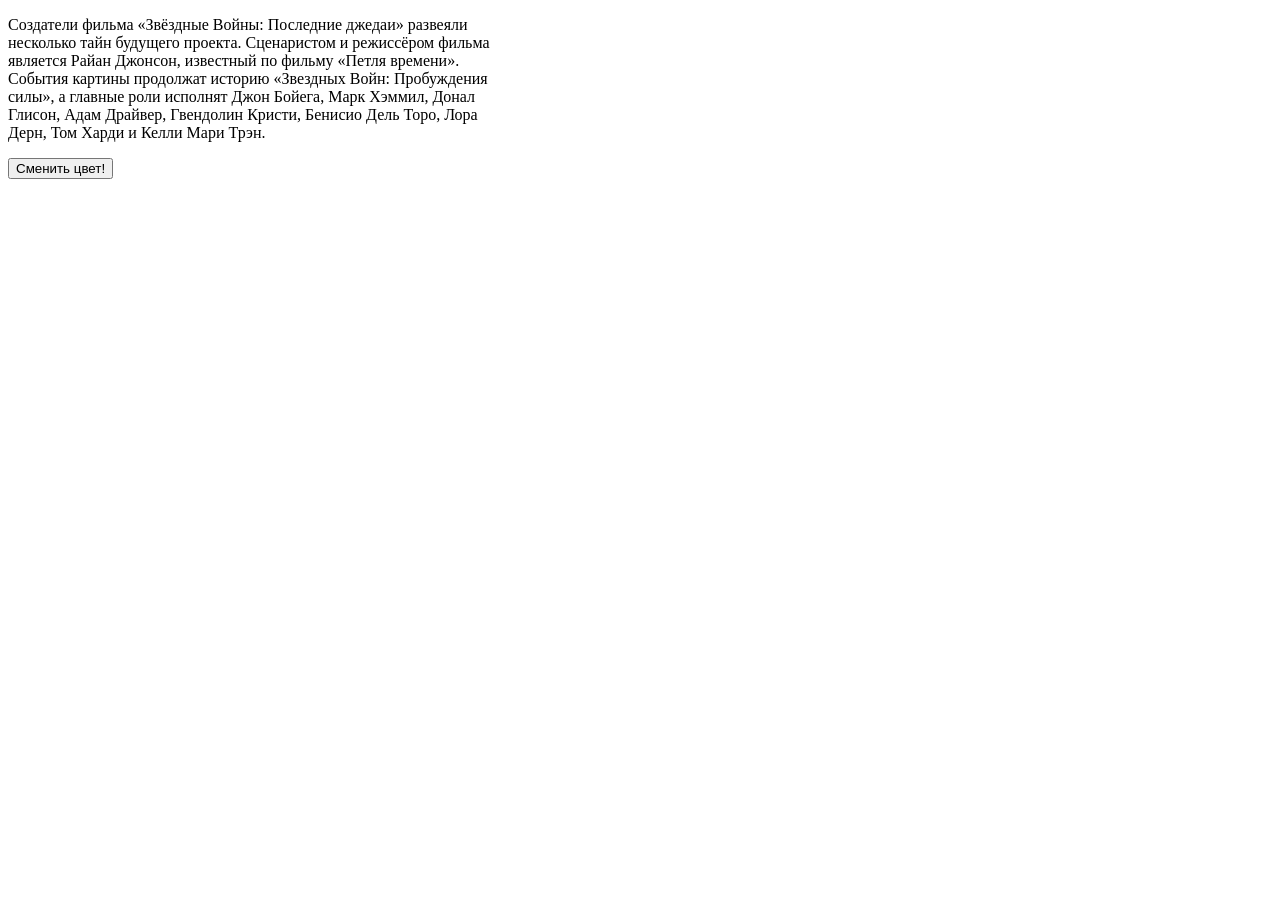
<file: practice1.html>
<!DOCTYPE html>
<html lang="en">
<head>
  <meta charset="UTF-8">
  <link rel="stylesheet" href="css/style.css">
  <script src="js/script.js"></script>
</head>
<body>
<p class="test_text" id="text">
  Создатели фильма «Звёздные Войны: Последние джедаи» развеяли несколько
  тайн будущего проекта. Сценаристом и режиссёром фильма является Райан
  Джонсон, известный по фильму «Петля времени». События картины продолжат
  историю «Звездных Войн: Пробуждения силы», а главные роли исполнят Джон
  Бойега, Марк Хэммил, Донал Глисон, Адам Драйвер, Гвендолин Кристи,
  Бенисио Дель Торо, Лора Дерн, Том Харди и Келли Мари Трэн.
</p>
<input type="button" onclick="change_color()" value="Сменить цвет!"/>
</body>
</html>
</file>
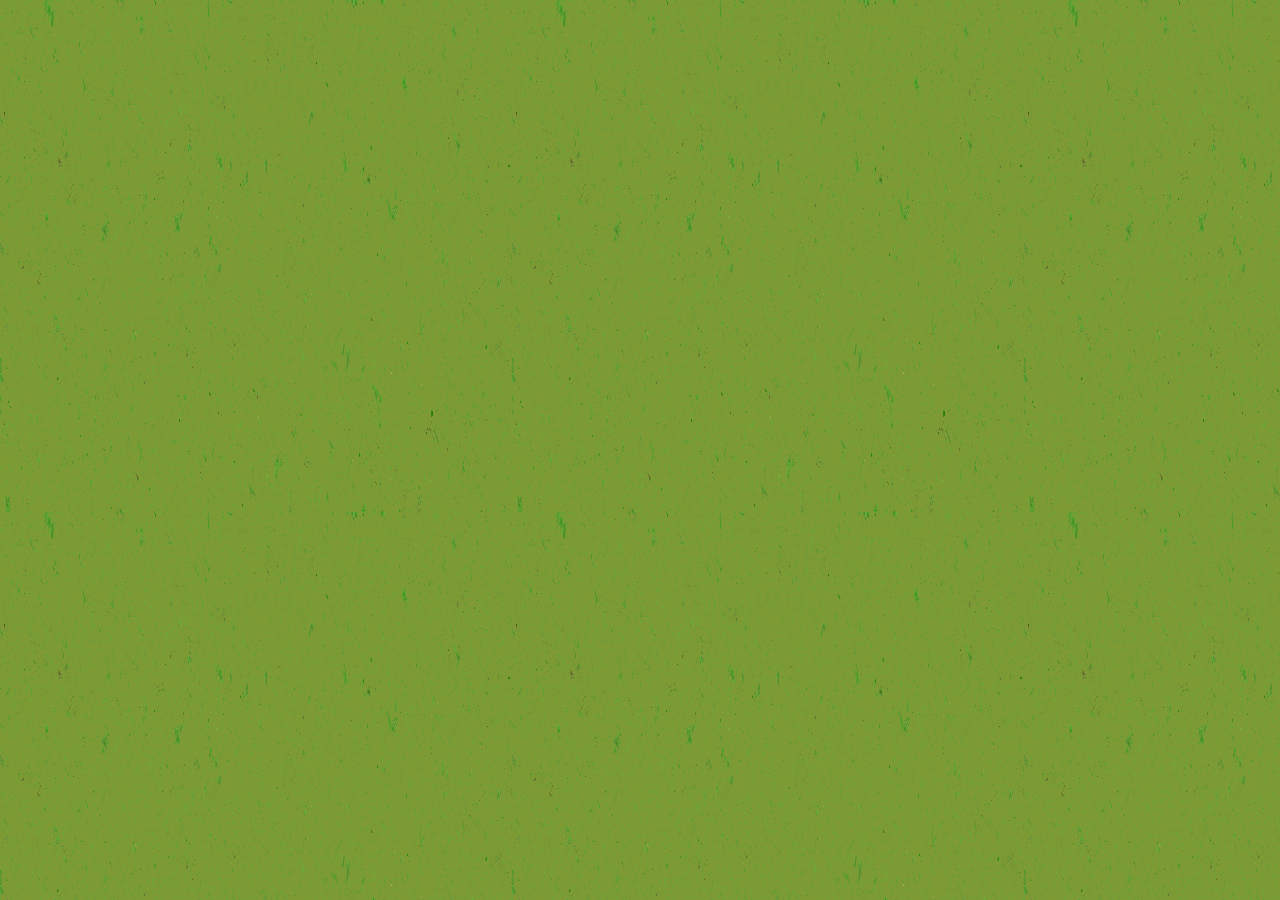
<file: task3/game.html>
<!DOCTYPE html>
<html lang="en">
<head>
  <meta charset="UTF-8">
  <link rel="stylesheet" href="style/style.css">
  <title>Tank</title>
  <script src="js/script.js"></script>
</head>
<body>
  <div id="weapon"></div>
  <div class="tank" id="Tanchik"></div>
  <audio id="player" src="sound/move.mp3"></audio>
  <audio id="gun_sound" src="sound/fire.mp3"></audio>
</body>
</html>
</file>
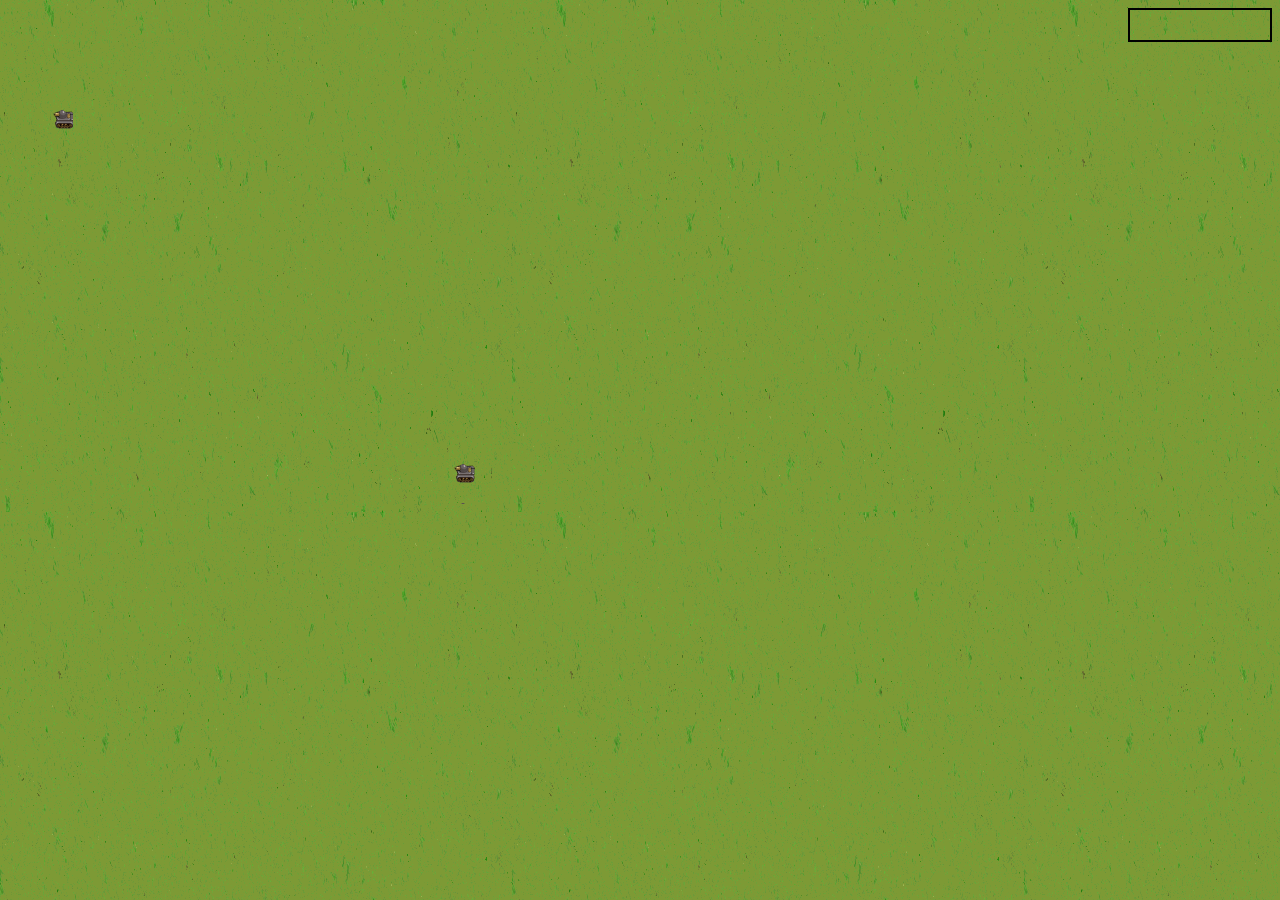
<file: task4_v1/game.html>
<!DOCTYPE html>
<html lang="en">
<head>
  <meta charset="UTF-8">
  <link rel="stylesheet" href="style/style.css">
  <title>Tank</title>
  <script src="js/script.js"></script>
</head>
<body>
  <div class="gameinfo" id="infogame">
    <div class="bulletinfo" id="infobullet"></div>
    <div class="killsinfo" id="infokills"></div>
  </div>
  <div id="weapon"></div>
  <div id="weaponE"></div>
  <div class="tank" id="Tanchik"></div>
  <audio id="player" src="sound/move.mp3"></audio>
  <audio id="gun_sound" src="sound/fire.mp3"></audio>
  <div id="enemys"></div>

</body>
</html>
</file>
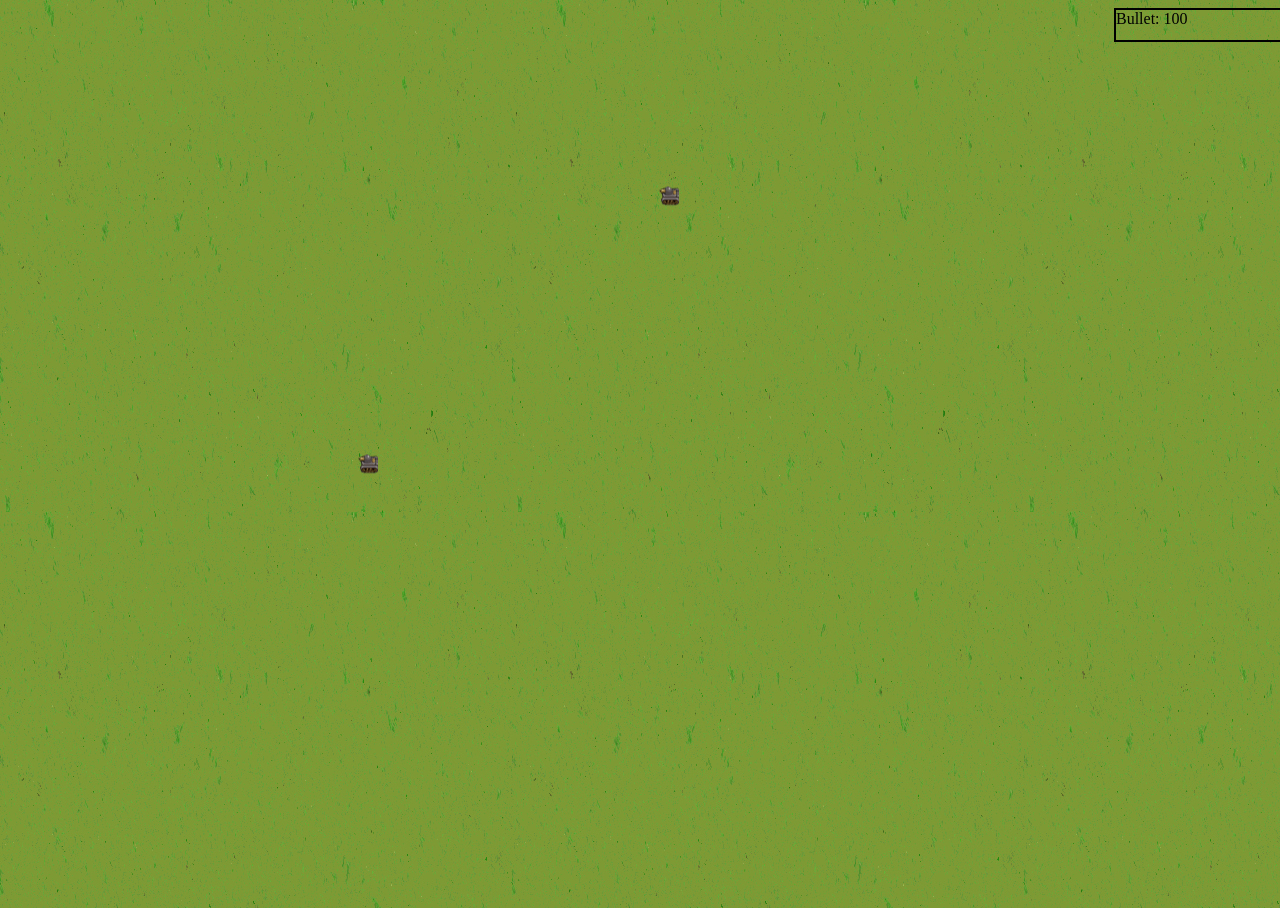
<file: task4_v2/game.html>
<!DOCTYPE html>
<html lang="en">
    <head>
        <meta charset="UTF-8">
        <link rel="stylesheet" href="style/style.css">
        <title>Tank</title>
        <script src="js/script.js"></script>
    </head>
    <body id="battlefield">
        <div class="gameinfo" id="infogame">
            <div class="bulletinfo" id="infobullet"></div>
            <div class="killsinfo" id="infokills"></div>
        </div>
        <div id="weapons"></div>
        <audio id="player" src="sound/move.mp3"></audio>
        <audio id="gun_sound" src="sound/fire.mp3"></audio>
        <div id="enemies"></div>

    </body>
</html>
</file>
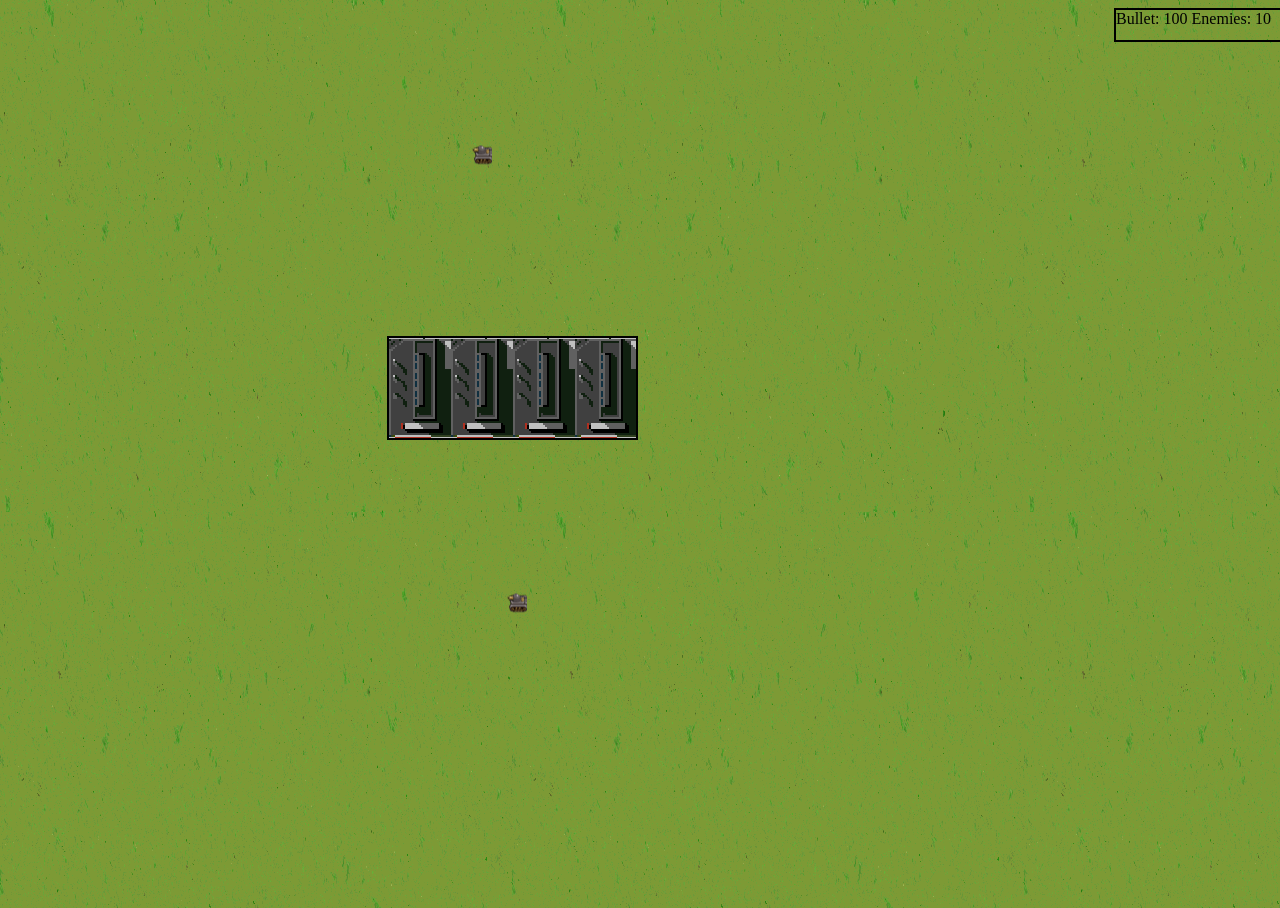
<file: task5/game.html>
<!DOCTYPE html>
<html lang="en">
<head>
  <meta charset="UTF-8">
  <link rel="stylesheet" href="style/style.css">
  <title>Tank</title>
  <script src="js/script.js"></script>
</head>
<body id="battlefield">
  <div class="gameinfo" id="infogame">
    <div class="bulletinfo" id="infobullet"></div>
    <div class="killsinfo" id="infokills"></div>
  </div>
  <div id="weapons"></div>
  <audio id="player" src="sound/move.mp3"></audio>
  <audio id="gun_sound" src="sound/fire.mp3"></audio>
  <div id="enemies"></div>
  <div class="obstacle" id="barrier"></div>
</body>
</html>
</file>
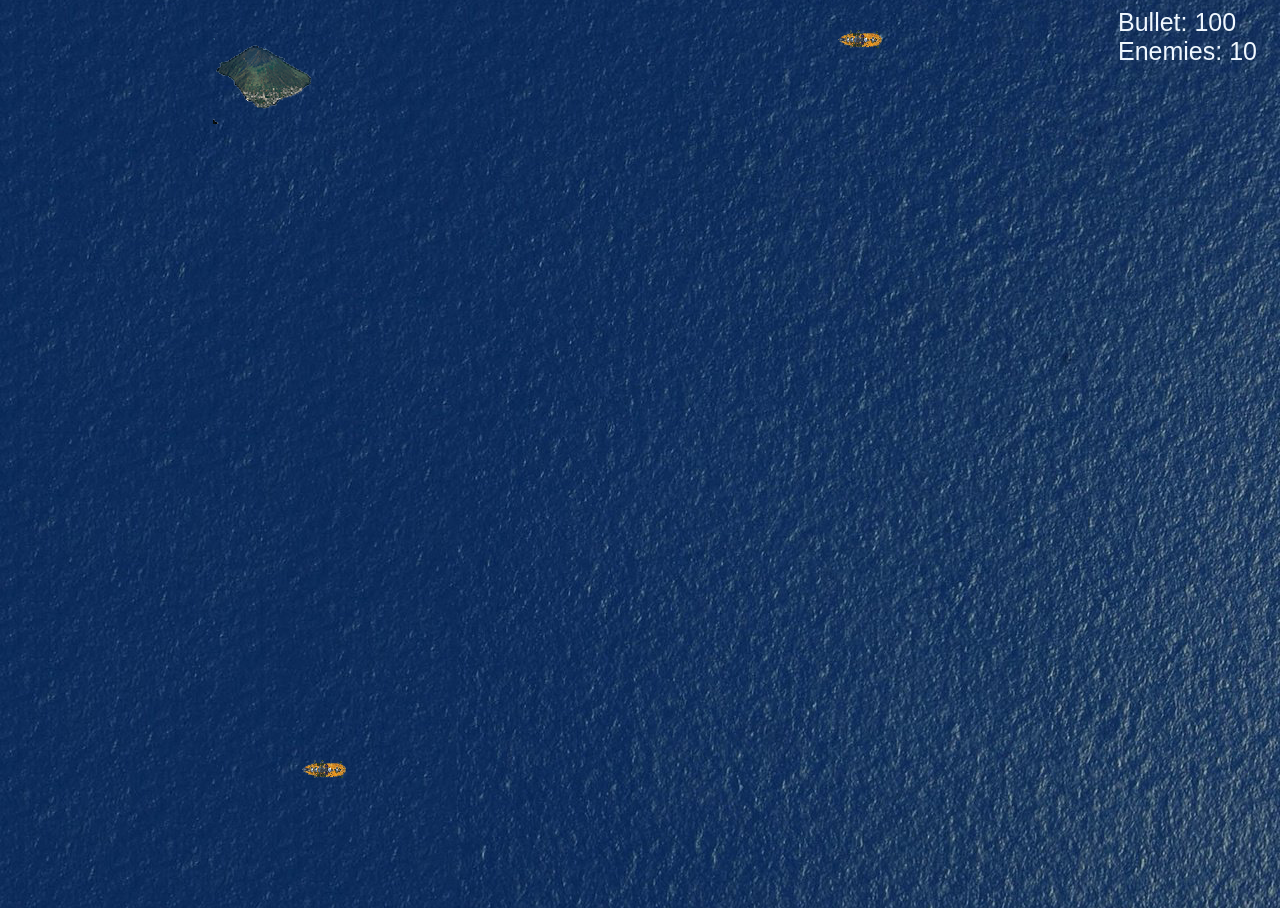
<file: task5_v2.1/game.html>
<!DOCTYPE html>
<html lang="en">
    <head>
        <meta charset="UTF-8">
        <link rel="stylesheet" href="style/style.css">
        <title>Tank</title>
        <script src="js/script.js"></script>
    </head>
    <body id="battlefield">
        <div class="gameinfo" id="infogame">
            <div class="bulletinfo" id="infobullet"></div>
            <div class="killsinfo" id="infokills"></div>
        </div>
        <div id="weapons"></div>
        <audio id="player" src="sound/move.mp3"></audio>
        <audio id="gun_sound" src="sound/fire.mp3"></audio>
        <div id="enemies"></div>
        <div class="obstacle" id="barrier"></div>
    </body>
</html>
</file>
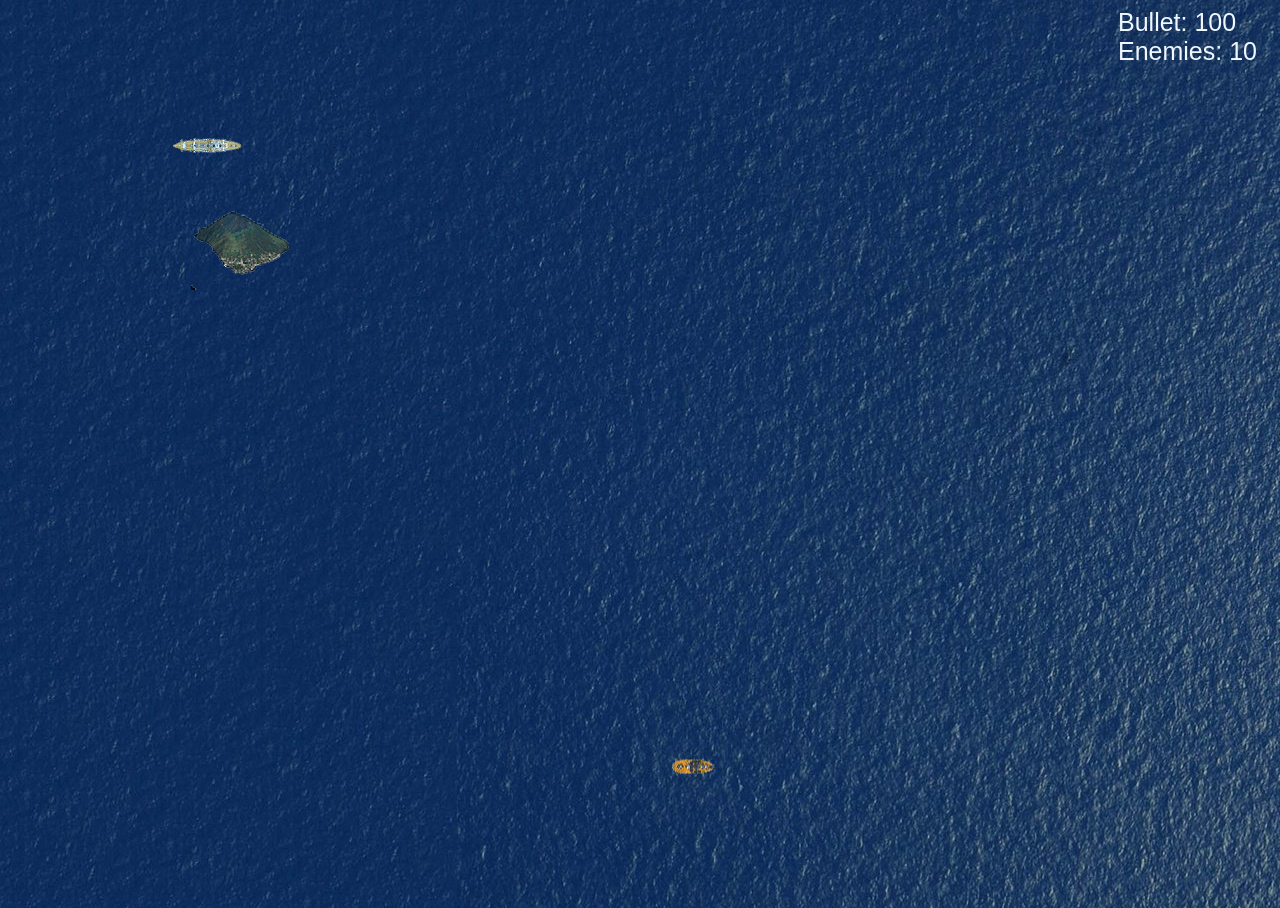
<file: task6.2/game.html>
<!DOCTYPE html>
<html lang="en">
    <head>
        <meta charset="UTF-8">
        <link rel="stylesheet" href="style/style.css">
        <title>Boats</title>
        <script src="js/script.js"></script>
    </head>
    <body id="battlefield">
        <div class="gameinfo" id="infogame">
            <div class="bulletinfo" id="infobullet"></div>
            <div class="killsinfo" id="infokills"></div>
        </div>
        <div id="weapons"></div>
        <audio id="player" src="sound/move.mp3"></audio>
        <audio id="gun_sound" src="sound/fire.mp3"></audio>
        <div id="enemies"></div>
        <div class="obstacle" id="barrier"></div>
    </body>
</html>
</file>
<file: css/style.css>
p
{
    width: 500px;
   /* color: #ff0000;*/
}
</file>
<file: task3/style/style.css>
<<<<<<< HEAD
.tank
{
    width: 32px;
    height: 39px;
    position: absolute;
    background: url("../img/t34.png");
}

body
{
    background: url("../img/background2.png");
=======
.tank
{
    display: none;
    width: 32px;
    height: 39px;
    position: absolute;
    background: url("../img/t34.png");
}

body
{
    background: url("../img/background2.png");
    width: 100%;
    height: 100%;
    overflow: hidden;
>>>>>>> 98759a50fe85dc42ed89974067ccaeb07d1c2d2a
}
</file>
<file: task4_v1/style/style.css>
.tank
{
    width: 32px;
    height: 39px;
    position: absolute;
    background: url("../img/t34.png");
}

body
{
    background: url("../img/background2.png");
}

.gameinfo
{
    float: right;
    width: 140px;
    height: 30px;
    border: 2px solid ;
}

.killsinfo
{
    float: right;
    width: 50px;
    height: 30px;
}

.bulletinfo
{
    float: left;
    width: 90px;
    height: 30px;
}
</file>
<file: task4_v2/style/style.css>
.tank
{
    width: 32px;
    height: 39px;
    position: absolute;
    background: url("../img/t34.png");
}

html,
body
{
    width: 100%;
    height: 100%;
    overflow: hidden;
}

body
{
    background: url("../img/background2.png");
}

.gameinfo
{
    float: right;
    width: 170px;
    height: 30px;
    border: 2px solid ;
}

.killsinfo
{
    float: right;
    width: 80px;
    height: 30px;
}

.bulletinfo
{
    float: left;
    width: 90px;
    height: 30px;
}
</file>
<file: task5/style/style.css>
.tank
{
    width: 32px;
    height: 39px;
    position: absolute;
    background: url("../img/t34.png");
}

html,
body
{
    width: 100%;
    height: 100%;
    overflow: hidden;
}

body
{
    background: url("../img/background2.png");
}

.gameinfo
{
    float: right;
    width: 170px;
    height: 30px;
    border: 2px solid ;
}

.bulletinfo
{
    float: left;
    width: 170px;
    height: 30px;
}
</file>
<file: task5_v2.1/style/style.css>
.tank
{
    width: 32px;
    height: 39px;
    position: absolute;
    background: url("../img/t34.png");
}

html,
body
{
    width: 100%;
    height: 100%;
    overflow: hidden;
}

body
{
    background: url("../img/background.png");
}

.gameinfo
{
    float: right;
    width: 170px;
    height: 30px;
}

.bulletinfo
{
    color: aliceblue;
    float: left;
    width: 170px;
    height: 30px;
    font-size: 25px;
    font-family: Arial;
}
</file>
<file: task6.2/style/style.css>
.tank
{
    width: 32px;
    height: 39px;
    position: absolute;
    background: url("../img/t34.png");
}

html,
body
{
    width: 100%;
    height: 100%;
    overflow: hidden;
}

body
{
    background: url("../img/background.png");
}

.gameinfo
{
    float: right;
    width: 170px;
    height: 30px;
}

.bulletinfo
{
    color: aliceblue;
    float: left;
    width: 170px;
    height: 30px;
    font-size: 25px;
    font-family: Arial;
}
</file>
